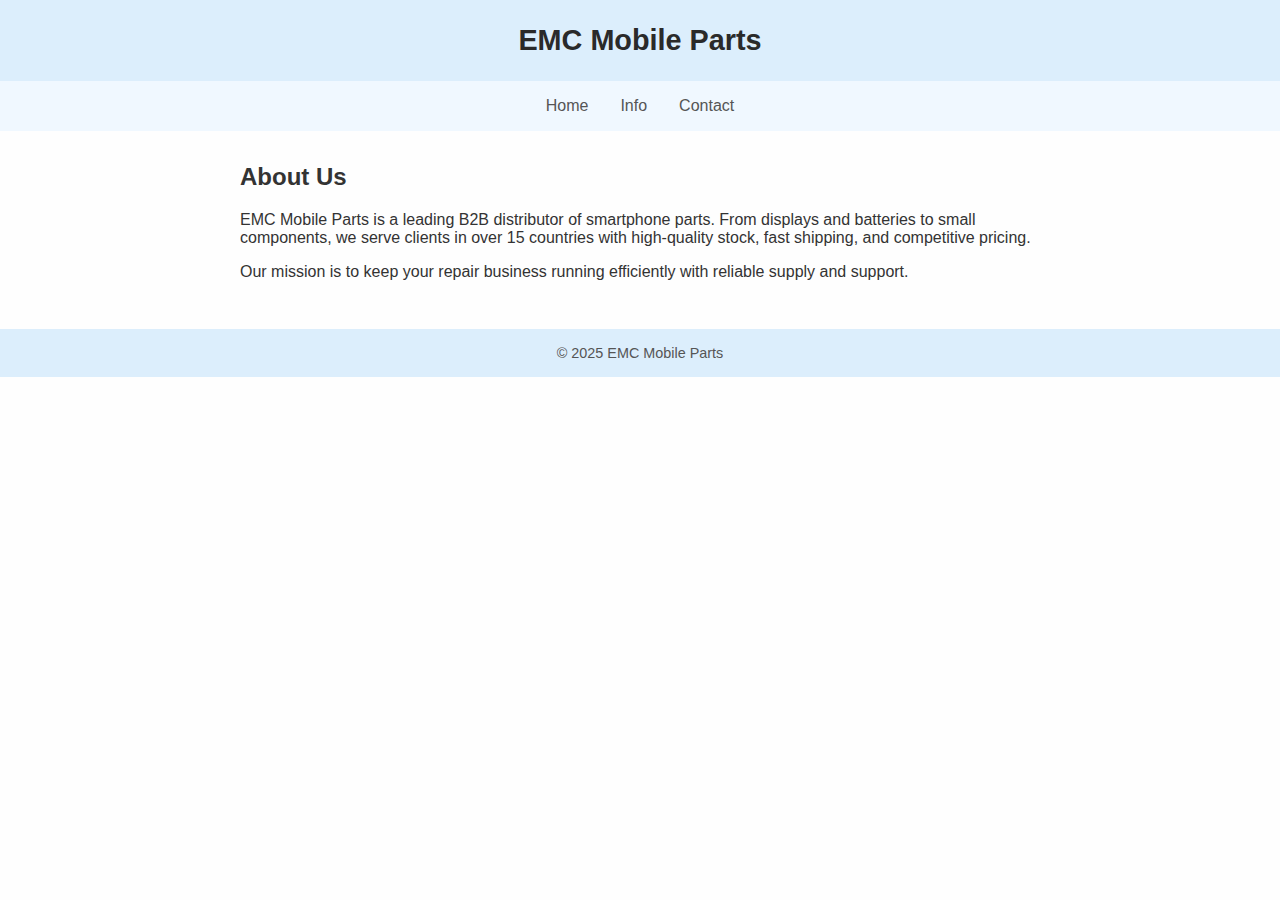
<file: about.html>
<!DOCTYPE html>
<html lang="en">
<head>
  <meta charset="UTF-8">
  <title>About - EMC Mobile Parts</title>
  <link rel="stylesheet" href="style.css">
</head>
<body>
  <header>EMC Mobile Parts</header>
  <nav>
    <a href="index.html">Home</a>
    <a href="about.html">Info</a>
    <a href="contact.html">Contact</a>
  </nav>
  <main>
    <h2>About Us</h2>
    <p>EMC Mobile Parts is a leading B2B distributor of smartphone parts. From displays and batteries to small components, we serve clients in over 15 countries with high-quality stock, fast shipping, and competitive pricing.</p>
    <p>Our mission is to keep your repair business running efficiently with reliable supply and support.</p>
  </main>
  <footer>© 2025 EMC Mobile Parts</footer>
</body>
</html>
</file>
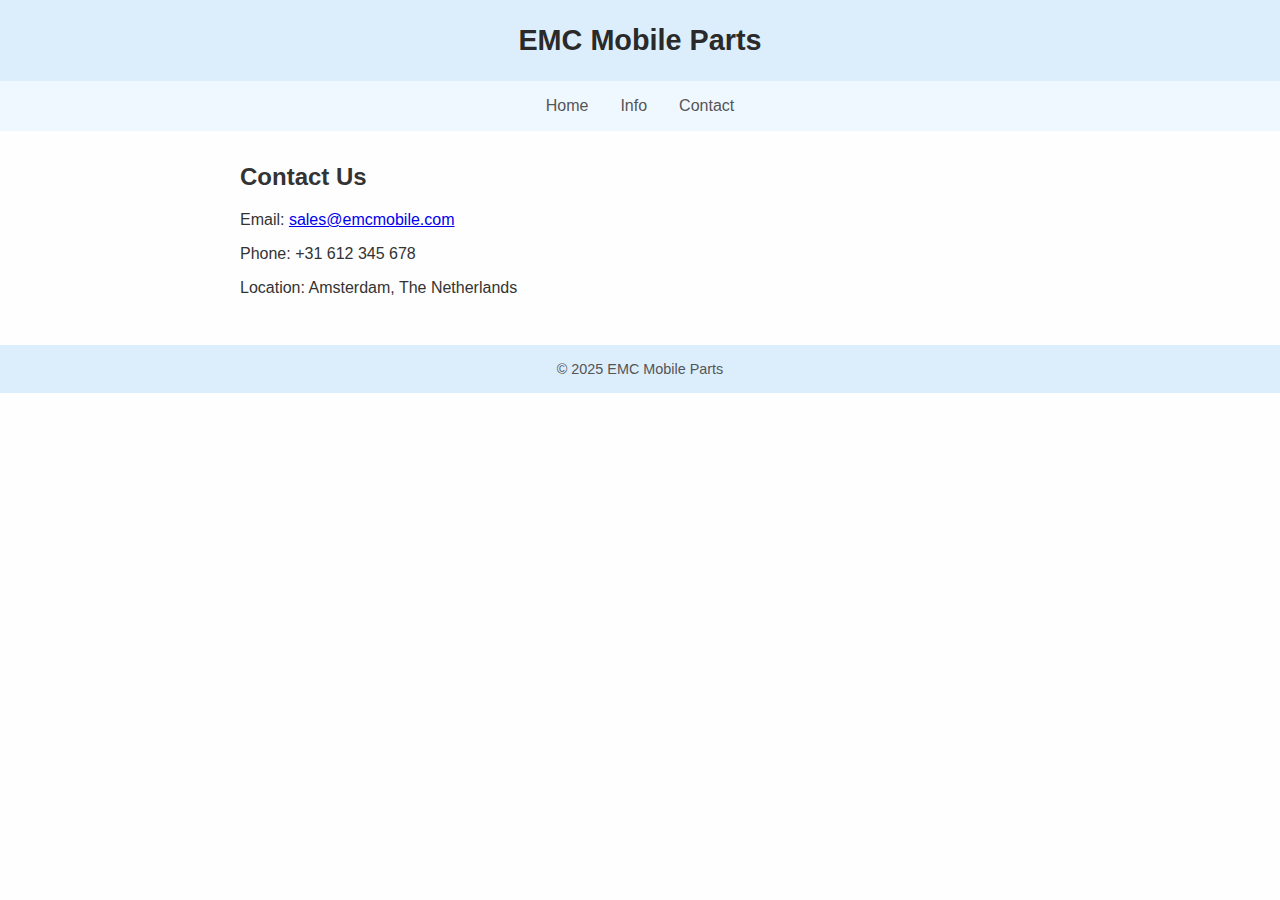
<file: contact.html>
<!DOCTYPE html>
<html lang="en">
<head>
  <meta charset="UTF-8">
  <title>Contact - EMC Mobile Parts</title>
  <link rel="stylesheet" href="style.css">
</head>
<body>
  <header>EMC Mobile Parts</header>
  <nav>
    <a href="index.html">Home</a>
    <a href="about.html">Info</a>
    <a href="contact.html">Contact</a>
  </nav>
  <main>
    <h2>Contact Us</h2>
    <p>Email: <a href="mailto:sales@emcmobile.com">sales@emcmobile.com</a></p>
    <p>Phone: +31 612 345 678</p>
    <p>Location: Amsterdam, The Netherlands</p>
  </main>
  <footer>© 2025 EMC Mobile Parts</footer>
</body>
</html>
</file>
<file: style.css>
body {
  font-family: 'Segoe UI', sans-serif;
  background-color: #fefefe;
  color: #333;
  margin: 0;
  padding: 0;
}

header {
  background-color: #dceefc;
  padding: 1.5rem;
  text-align: center;
  font-size: 1.8rem;
  font-weight: bold;
  color: #2a2a2a;
}

nav {
  display: flex;
  justify-content: center;
  gap: 2rem;
  background-color: #f0f8ff;
  padding: 1rem 0;
}

nav a {
  text-decoration: none;
  color: #555;
  font-weight: 500;
}

nav a:hover {
  color: #111;
}

main {
  max-width: 800px;
  margin: 2rem auto;
  padding: 0 1rem;
}

footer {
  background-color: #dceefc;
  text-align: center;
  padding: 1rem;
  font-size: 0.9rem;
  color: #555;
  margin-top: 3rem;
}

img.illustration {
  width: 100%;
  border-radius: 12px;
  margin-top: 1.5rem;
}
</file>
